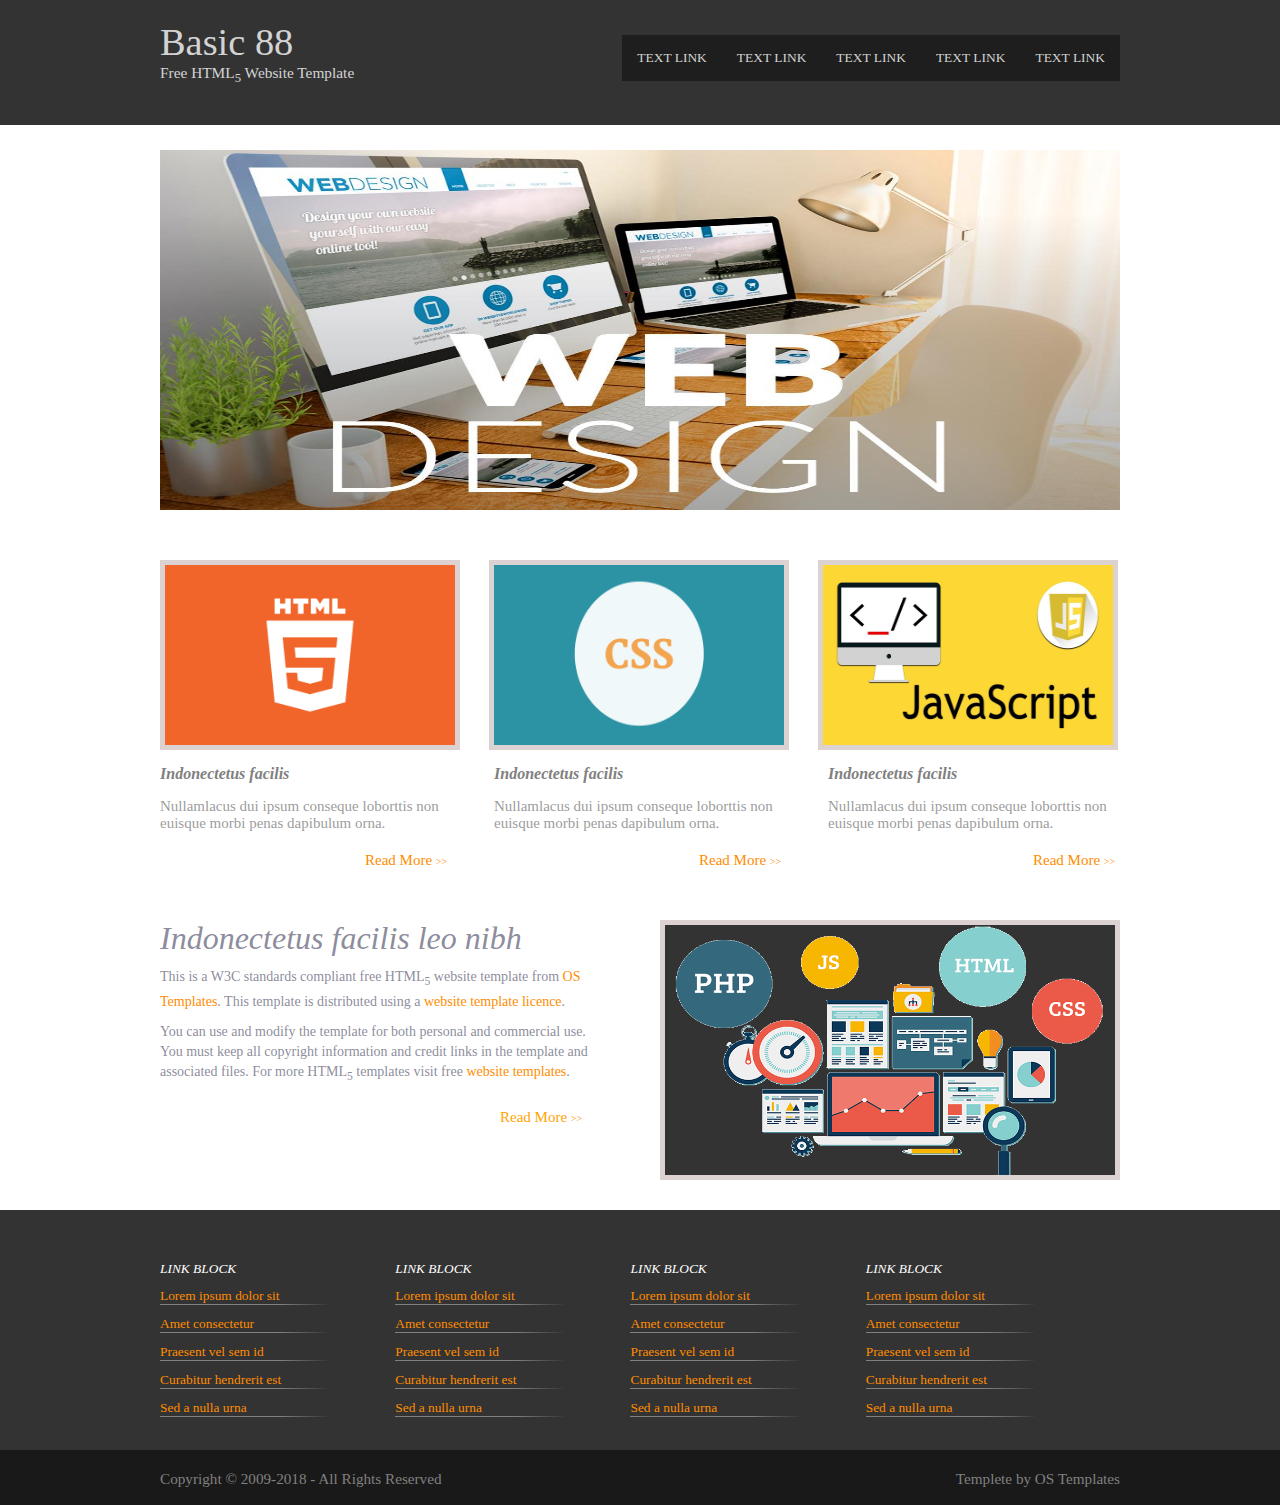
<file: Task_1/index.html>
<!DOCTYPE html>
<html>
<head>
	<title>HTML and CSS Templates</title>
	<link rel="stylesheet" type="text/css" href="css/style.css">
</head>
<body>

<div id="wrapper"> <!-- header wrapper starts here-->
	<header> <!-- header starts here -->
		<div id="header">
			<h1>Basic 88</h1>
			<p>Free HTML<sub>5</sub> Website Template</p>
		</div>
		<div class="nav-bar" id="nav">
			<a  href="javascript:void(0);" class="icon" onclick="myFunction()">&#9776;</a>
			<a class="nav-link" href="#section2">TEXT LINK</a>
			<a class="nav-link" href="#section3">TEXT LINK</a>
			<a class="nav-link" href="#section4">TEXT LINK</a>
			<a class="nav-link" href="#section3">TEXT LINK</a>
			<a class="nav-link" href="#section2">TEXT LINK</a>
			
		</div>
	</header> <!-- header ends here -->
</div><!-- header wrapper ends here-->

<script>
function myFunction() {
    var x = document.getElementById("nav");
    if (x.className === "nav-bar") {
        x.className += " responsive";
    } else {
        x.className = "nav-bar";
    }
}
</script>
<div class="container"><!-- container starts here -->

	<img src="images/slider1.jpg" height="100%" width="100%">
	<img src="images/slider2.jpg" height="100%" width="100%">
	<img src="images/slider5.jpg" height="100%" width="100%">
	<img src="images/slider4.jpg" height="100%" width="100%">
	<img src="images/slider3.jpg" height="100%" width="100%">

</div><!-- container ends here -->


<div id="section2"><!-- section 2 div starts here -->

	<div class="image">
		<img src="images/image2.gif" height="100%" width="100%">
	</div>
	<div class="image">
		<img src="images/image3.png" width="100%" height="100%">
	</div>
	<div class="image" id="last">
		<img src="images/image4.jpg" height="100%" width="100%">
	</div>
	
	<div class="description">
		<em><b>Indonectetus facilis</b></em><br><p>Nullamlacus dui ipsum conseque loborttis non euisque morbi penas dapibulum orna.</p>
		<p>Read More <span style="font-size: 10px;">&gt;&gt;</span></p>
	</div>
	<div class="description">
		<em><b>Indonectetus facilis</b></em><br><p>Nullamlacus dui ipsum conseque loborttis non euisque morbi penas dapibulum orna.</p>
		<p>Read More <span style="font-size: 10px;">&gt;&gt;</span></p>
	</div>
	<div class="description" id="last">
		<em><b>Indonectetus facilis</b></em><br><p>Nullamlacus dui ipsum conseque loborttis non euisque morbi penas dapibulum orna.</p>
		<p>Read More <span style="font-size: 10px;">&gt;&gt;</span></p>
	</div>

</div><!-- section 2 div ends here -->


<div id="section3"><!-- section 3 div starts here -->

	<div id="left"><!-- left description -->
	<h1><em>Indonectetus facilis leo nibh</em></h1>
	<p>This is a W3C standards compliant free HTML<sub>5</sub> website template from <span>OS Templates</span>. This template is distributed using a <span>website template licence</span>.</p>
	<p>You can use and modify the template for both personal and commercial use. You must keep all copyright information and credit links in the template and associated files. For more HTML<sub>5</sub> templates visit free <span>website templates</span>.</p>

	<p>Read More <span style="font-size: 10px;">&gt;&gt;</span></p></div>

	<div id="right"> <!-- right image -->
		<img src="images/image5.png" height="100%" width="100%">
	</div>

</div><!-- section 3 div ends here -->


<div id="section4"> <!-- section 4 div starts here -->

	<div id="linkblock">
				<div>
				<li id="heading"><em>LINK BLOCK</em></li>
				<li><a href="">Lorem ipsum dolor sit</a></li>
				<li><a href="">Amet consectetur</a></li>
				<li><a href="">Praesent vel sem id</a></li>
				<li><a href="">Curabitur hendrerit est</a></li>
				<li><a href="">Sed a nulla urna</a></li>
				</div>
				<div>
				<li id="heading"><em>LINK BLOCK</em></li>
				<li><a href="">Lorem ipsum dolor sit</a></li>
				<li><a href="">Amet consectetur</a></li>
				<li><a href="">Praesent vel sem id</a></li>
				<li><a href="">Curabitur hendrerit est</a></li>
				<li><a href="">Sed a nulla urna</a></li>
				</div>
				<div>
				<li id="heading"><em>LINK BLOCK</em></li>
				<li><a href="">Lorem ipsum dolor sit</a></li>
				<li><a href="">Amet consectetur</a></li>
				<li><a href="">Praesent vel sem id</a></li>
				<li><a href="">Curabitur hendrerit est</a></li>
				<li><a href="">Sed a nulla urna</a></li>
				</div>
				<div>
				<li id="heading"><em>LINK BLOCK</em></li>
				<li><a href="">Lorem ipsum dolor sit</a></li>
				<li><a href="">Amet consectetur</a></li>
				<li><a href="">Praesent vel sem id</a></li>
				<li><a href="">Curabitur hendrerit est</a></li>
				<li><a href="">Sed a nulla urna</a></li>
				</div>
	</div>

</div><!-- section 4 div ends here -->


<footer> <!-- footer starts here -->

	<div id="foot-wrapper">
		<p>Copyright &copy 2009-2018 - All Rights Reserved <span>Templete by OS Templates</span></p>
	</div>

</footer> <!-- footer ends here -->

</body>
</html>
</file>
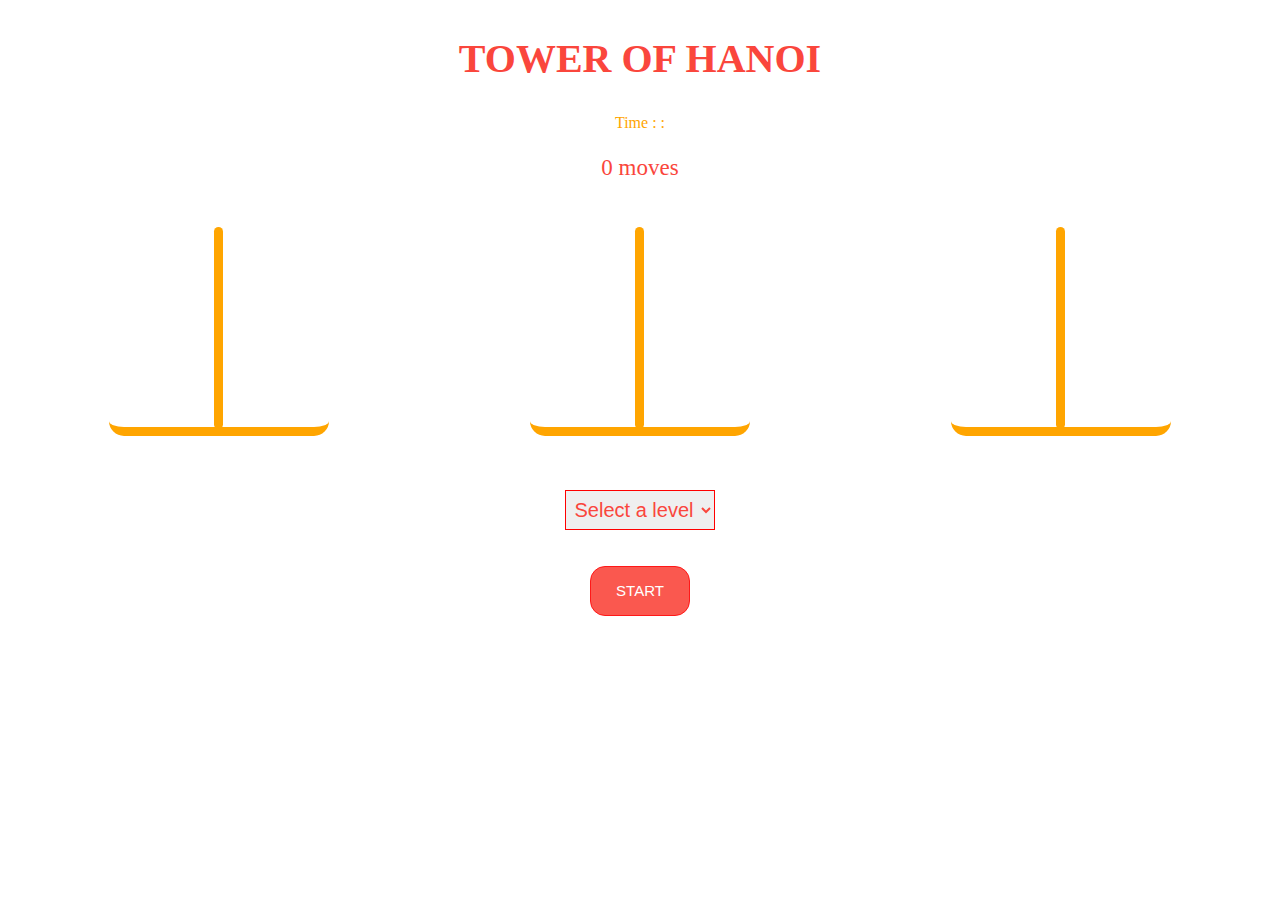
<file: Tower of Hanoi/index.html>
<!DOCTYPE html>
<html>
<head>
	<title>Tower of Hanoi</title>
	<link rel="stylesheet" type="text/css" href="css/style.css">
</head>
<body>
	<div id="container">
		<div id="title">
			<h1>Tower of Hanoi</h1>
			<div id="timer">Time : <span id="minutes"></span>:<span id="seconds"></span></div>
		</div><br>
		<div class="moves"></div>
		<br><br>
		<div id="towers">
			<div class="t" value="0">
				<ul id="t1" value="0" class="base">
					<ul class="line1"></ul>
				</ul>
			</div>
			<div class="t" value="1">
				<ul id="t2" value="1" class="base">
					<ul class="line2"></ul>
				</ul>
			</div>
			<div class="t" value="2">
				<ul id="t3" value="2" class="base">
					<ul class="line3"></ul>
				</ul>
			</div>
		</div>
		<br>
		<br>
		<br>
		<div id="disclevel">
			<select id="box">
				<option value="">Select a level</option>
				<option value="3">Easy</option>
				<option value="4">Medium</option>
				<option value="5">Hard</option>
			</select>
			
		</div>
		<br>
		<br>
		<div id="start">
			<button type="button" class="buttons">Start</button>
		</div>
		<script type="text/javascript" src="js/jquery-3.3.1.js"></script>
		<script type="text/javascript" src="js/toh.js"></script>
	</div>
</body>
</html>










































<!-- <!DOCTYPE html>
<html>
<head>
	<title>Tower of Hanoi</title>
	<link rel="stylesheet" type="text/css" href="style.css">
	<script type="text/javascript" src="jquery-3.3.1.js"></script>
</head>
<body>

	<h1>Tower of Hanoi</h1>

	<div id="container">
		<span>Level :
			<select>
				<option>Easy</option>
				<option>Medium</option>
				<option>Hard</option>
			</select>
		</span>
		<span>
			Moves : <span>0</span>
		</span>

		<span>
			Time : <span>0:0:0</span>
		</span>
		<span><button>Restart</button></span>

		<div>
			<div class="rod" ondrop="drop(event)" ondragover="allowDrop(event)">
			  <img src="block1.png" draggable="true" ondragstart="drag(event)" id="drag1">
			  
			</div>

			<div class="rod" ondrop="drop(event)" ondragover="allowDrop(event)"></div>
			<div class="rod" ondrop="drop(event)" ondragover="allowDrop(event)"></div>
		</div>
	</div>
	<script>
		function allowDrop(ev) {
		    ev.preventDefault();
		}

		function drag(ev) {
		    ev.dataTransfer.setData("text", ev.target.id);
		}

		function drop(ev) {
		    ev.preventDefault();
		    var data = ev.dataTransfer.getData("text");
		    ev.target.appendChild(document.getElementById(data));
		}
</script>

</body>
</html> -->
</file>
<file: Task_1/css/style.css>
/*header wrapper*/
#wrapper{
	background-color: rgba(0,0,0,.8);
	color: lightgray;
	height: 125px;
	
}
/*removing body default styles*/
body{
	margin: 0;
	padding: 0;
}

/*header*/
h1{
	margin: 0;
	font-weight: normal;
}

p{
	margin:0;
	font-size: 0.8em;
}

header{
	width: 960px;
	margin: auto;
	font-size: 1.2em;	
}

 .nav-link{
	color: lightgray;
	text-decoration: none;
	float: right;
	font-size: 0.7em;
	padding: 15px;
	background-color: rgba(0,0,0,.4);
}

.nav-bar{
	float: right;
	margin-top: 35px;
	display: inline-block;
}
.icon{
	display: none;
}
.nav-link:hover{
 background-color: rgba(255,140,0,.7);
}

#header{
	display: inline-block;
	margin-top: 20px;
}


/*container after header*/
.container{
	position:relative;
	margin:auto;
	width: 960px;
	height: 360px;
	margin-top: 25px;
	color: white;
	font-size: 2em;
}

.container img {
 position:absolute;
}


/*section 2 div*/
#section2{
	background-color: white;
	margin:auto;
	width: 960px;
	height: 360px;
	margin-top: 25px;
}

.image {
	background-color: rgba(0,0,0,.8);
	margin:auto;
	width: 290px;
	height: 180px;
	margin-top: 25px;
	color: white;
	font-size: 1.5em;
	display: inline-block;
	margin-right: 25px;
	border: 5px solid rgb(220,210,210);
}

#last{
	margin-right: 0px;
}


/*Container slideshow*/

@keyframes xfade{
  0%{
    opacity: 1;
  }
  12.5% {
    opacity:1;
  }
  16.6% {
    opacity:0;
  }
  96% {
    opacity:0;
  }
  100% {
    opacity:1;
  }
}

.container img:nth-child(5) {
  animation: xfade 60s 0s infinite;
}
.container img:nth-child(4) {
  animation: xfade 60s 12s infinite;
}
.container img:nth-child(3) {
  animation: xfade 60s 24s infinite;
}
.container img:nth-child(2) {
  animation: xfade 60s 36s infinite;
}
.container img:nth-child(1) {
  animation: xfade 60s 48s infinite;
}


/*section 2 div image description*/
.description{
	background-color: white;
	color: gray;
	margin:auto;
	width: 290px;
	height: 100px;
	margin-top: 15px;
	font-size: 1em;
	display: inline-block;
	margin-right: 40px;
}

br + p{
	padding-top: 15px;
	font-size: 15px;
	color: rgba(130,130,130,.8);
}
br + p + p{
	padding-top: 20px;
	font-size: 15px;
	color: rgb(255,140,0);
	margin-left: 205px;
}

/*section 3 div*/
#section3{
	background-color: white;
	margin:auto;
	width: 960px;
	height: 260px;
	margin-top: 25px;
}
/*section3 left div*/
#left{
	background-color: white;
	color: rgba(110,110,130,.8);
	margin:auto;
	width: 430px;
	height: 200px;
	font-size: 1em;
	margin-right: 40px;
	display: inline-block;
}
/*section3 right div*/
#right{
	background-color: rgba(0,0,0,.8);
	color: white;
	margin:auto;
	width: 450px;
	height: 250px;
	font-size: 1.5em;
	float: right;
	display: inline-block;
	border: 5px solid rgb(220,210,210);
}

#section3 p {
	line-height: 20px;
	font-size: 14px;
	margin-top: 10px;
}
#section3 span{
	color: rgb(255,140,0);
}

#section3 p:nth-of-type(3){
	color: rgb(255,140,0);
	padding-top: 10px;
	font-size: 15px;
	color: orange;
	margin-left: 340px;
}


/*section 4 div*/
#section4{
	background-color: rgba(0,0,0,.8);
	margin-top: 30px;
	height: 240px;
}

/*section 4 linkdiv*/
#linkblock{
	margin:auto;
	width: 960px;
	height: 240px;
	margin-top: 25px;
}

#linkblock div{
	display: inline-block;
	margin-right: 60px;
	padding-top: 40px;
}
#heading{
	font-size: 20px;
	color: white;
}
#linkblock div li{
	list-style-type: none;
	padding-top: 10px;
	border-bottom: 1px solid gray;
	line-height: 17px;
	font-size: 13.4px;
	border-right: 50px solid transparent;
}
#linkblock div #heading{
	border-bottom: 0px;
}
#linkblock li a {
	color: rgb(255,140,0);
	text-decoration: none;
}

#linkblock li a:hover{
	color: rgba(255,140,0,.5);
}

/*footer*/
footer {
	background-color: rgba(0,0,0,.9);
}

#foot-wrapper{
	margin:auto;
	width: 960px;
	height: 55px;
	color: gray;
	font-size: 19px;
}

footer p{
	padding-top: 20px;
}

footer span{
	float: right;
}

/*footer ends*/

@media only screen and  (max-width: 900px){
	header {
		width: auto;
	}
	.container{
		width: 800px;
	}
}

/*Responsiveness in tablet view*/

@media only screen and  (max-width: 768px){
	header {
		width: auto;
		font-size: 1em;
	}
	.container{
		width: 650px;
	}
	#section2{
		width: 650px;
	}
	.image{
		width: 180px;
	}
	.description{
		width: 180px;
	}
	br + p + p {
		margin-left: 90px;
	}
	#section3{
		width: 650px;
	}
	#left, #right{
		width: 280px;
	}
	#section3 p{
		font-size: 12px;
	}
	#section3 h1{
		font-size: 20px;
	}
	#section3 p:nth-of-type(3){
		margin-left: 190px;
	}

	#linkblock{
		width: auto;
		margin-left: 60px;

	}
	#linkblock div{
		display: inline-block;
		margin-right: 0px;
		padding-top: 40px;
		
	}
	#linkblock div li{
		list-style-type: none;
		padding-top: 10px;
		border-bottom: 1px solid gray;
		line-height: 17px;
		font-size: 13.4px;
		border-right: 30px solid transparent;
	}
	#foot-wrapper{
		width: 600px;
		font-size: 16px;
	}
}



/*Responsiveness in screen size 620px*/

@media only screen and  (max-width: 620px){
	header {
		width: auto;
		font-size: .8em;
	}
	.nav-bar{
		margin-top: 23px;
	}
	.container{
		width: 520px;
	}
	#section2{
		width: 540px;
	}
	.image{
		width: 145px;
		margin-right: 20px;
	}
	.description{
		width: 140px;
	}
	br + p + p {
		margin-left: 50px;
	}
	#section3{
		width: 500px;
		padding-top: 20px;
	}
	#left, #right{
		width: 220px;
	}
	#section3 p{
		font-size: 10px;
	}
	#section3 h1{
		font-size: 18px;
	}
	#section3 p:nth-of-type(3){
		margin-left: 130px;
	}

	#linkblock{
		width: auto;
		margin-left: 30px;
	}
	#linkblock div{
		display: inline-block;
		margin-right: 0px;
		padding-top: 40px;
		
	}
	#linkblock div li{
		list-style-type: none;
		padding-top: 10px;
		border-bottom: 1px solid gray;
		line-height: 17px;
		font-size: 13.4px;
		border-right: 10px solid transparent;
	}

	#linkblock div #heading{
		border-bottom: 0px;
	}
	
	#foot-wrapper{
		width: 540px;
		font-size: 15px;

	}
}


/*Responsiveness in mobile view*/

@media only screen and  (max-width: 350px){
	.nav-bar a:not(:first-child) {display: none;}
  	.nav-bar a.icon {
	    float: right;
	    display: block;
	    font-size: 20px;
	    text-decoration: none;
	    color: gray;
	  }
	  #section2{
	  	width: 520px;
	  }
	  #linkblock div{
	  	width: 40%;
	  	margin-left: 20px;
	  }
	  #section4{
	  	height: 450px;
	  }
	  #foot-wrapper{
	  	width: 450px;
	  }
}


@media only screen and  (max-width: 350px){
    #wrapper{
    	height: auto;
    	background-color: rgba(0,0,0,.7);
    }

    #header{
    	display: inline;
    	font-size: 15px;

    }

	header {
		width: auto;
		font-size: .8em;
	}
	.nav-link{
		font-size: 1.6em;
		margin-top: 0px;
		padding: 10px;
		width: 100%;
	}
	.nav-bar{
		margin-top: 0px;
	}
  	.nav-bar.responsive {
  		position: absolute;
  		background-color: rgba(0,0,0,.4);
  	}
  	.nav-bar.responsive .icon {
    	position: absolute;
    	color: white;
    	right: 0;
    	top: 0;
  	}
  	.nav-bar.responsive a {
    	float: left;
   		display: block;
    	text-align: left;
    	font-size: 1.2em;
  	}


	.container{
		width: 340px;
		height: 200px;
		padding-top: 0px;
		margin-top: 28px;
	}
	#section2{
		width:350px;
		height: auto;
		margin-top:30px;
	}
	.image{
		width: 70%;
		height: 150px;
		margin-left: 30px;
	}
	.description{
		width: 70%;
		margin-left: 30px;
	}
	br + p + p {
		margin-left: 160px;
	}
	#section3{
		width: 320px;
		padding-top: 20px;
	}
	#left{
		width: 100%;
	}
	#right{
		 width: 100%;
		 margin-right:  0px;
		 margin-top: 15px;
	}
	#section3 p{
		font-size: 13px;
		line-height: 17px;
	}
	#section3 h1{
		font-size: 19px;
	}
	#section3 p:nth-of-type(3){
		margin-left: 230px;
		font-size: 15px;
	}
	#section4{
		margin-top: 250px;
		width: 350px;
		height: 850px;
	}
	#linkblock{
		width: 340px;
	}
	#linkblock div{
		margin-left: 0px;
		width: 100%;
	}

	#linkblock div li{
		list-style-type: none;
		padding-top: 10px;
		border-bottom: 1px solid gray;
		line-height: 16px;
		font-size: 13.4px;
		border-right: 200px solid transparent;
	}
	#linkblock div #heading{
		padding-top: 0px;
		font-size: 15px;
		margin-bottom: 5px;
		border-bottom: 0px;
	}

	footer{
		height: 80px;
	}
	#foot-wrapper{
		width: 300px;
		font-size: 16px;
		margin-left: 30px;
	}
	#foot-wrapper span{
		float: left;
	}

}
</file>
<file: Tower of Hanoi/css/style.css>
#container{
	width: 100%;
	height: 100%;
	margin: auto;
	display: grid;
	align-content: center;
}

#title {
	text-align: center;
}

h1 {
	text-align: center;
	width: 100%;
	position: relative;
	color: rgb(250,70,60);
	font-size: 40px;
	text-transform: uppercase;
}

.moves {
	text-align: center;
	font-size: 23px;
	color: rgb(250,70,60);
}
#towers {
	color: #ffc6c6;
	width: 100%;
	height: 100%;
	display: flex;
	justify-content: space-around;
}

.base{
	position: relative;
	width: 180px;
	height: 200px;
	margin: auto;
	border-bottom: 9px solid orange;
	border-radius: 15px;
}

.line1,
.line2,
.line3 {
	padding: 2px;
	width: 5px;
	height: 150px;
	background:orange;
	border-radius: 188px;
	padding-top: 50px;
	margin: 10px 0 0 65px;
	position: relative;
	align-items: center;
}

#towers li{
	position: relative;
	display: block;
	height: 20px;
	border-radius: 10px;
	top: 170px;
}

#disc5 {
	background-color: red;
	width: 125px;
	margin: -40px 0 0 -58px;
}

#disc4{
	background-color: blue;
	width: 100px;
	margin: -40px 0 0 -46px;
}

#disc3{
	background-color: lightgreen;
	width: 75px;
	margin: -40px 0 0 -34px;
}

#disc2{
	background-color: pink;
	width: 50px;
	margin: -40px 0 0 -22px;
}

#disc1{
	background-color: gray;
	width: 25px;
	margin: -40px 0 0 -10px;
}

.buttons {
	font-size: 15px;
	text-transform: uppercase;
	height: 50px;
	width: 100px;
	border-radius: 15px;
	background-color:  rgb(250,70,60);
	color: white;
	opacity: 0.9;
	border: 1px solid red;
}

#disclevel{
	font-size: 20px;
	color: #515ca3;
	margin: auto;
}

#box {
	font-size: 20px;
	text-align: center;
	height: 40px;
	width: 150px;
	border:1px solid  red;
	color:  rgb(250,70,60);
}

#timer {
	margin: auto;
	padding: 5px;
	color: orange;
}

#start {
	margin: auto;
}
.buttons:hover{
	opacity: 1;
}





























/*h1{
	text-align: center;
	color: rgba(245,70,60,.8);
	font-size: 4em;
}

#container {
	border: 2px solid red;
	height: 400px;
	width: 600px;
	margin: 50px auto;
}

span{
	padding: 8px 17px;
	font-size: 20px;
	font-weight: bolder;
	display: inline-block;
}

button{
	background-color: rgba(240,0,0,.5);
	color: white;
	padding: 5px;
	border: 1px solid red;
}

select {
	border: 1px solid red;
	color: green;
}

.rod{
	border: 1px solid red;
	display: inline-block;
	margin: 50px 0px;
	margin-left: 100px;
	height: 210px;
	width: 30px;
	background-color: rgba(200,0,0,.8);
	border-radius: 10px;
}

img{
	position: absolute;
	height: 20px;
	width: 50px;
	border-radius: 10px; 
}*/
</file>
